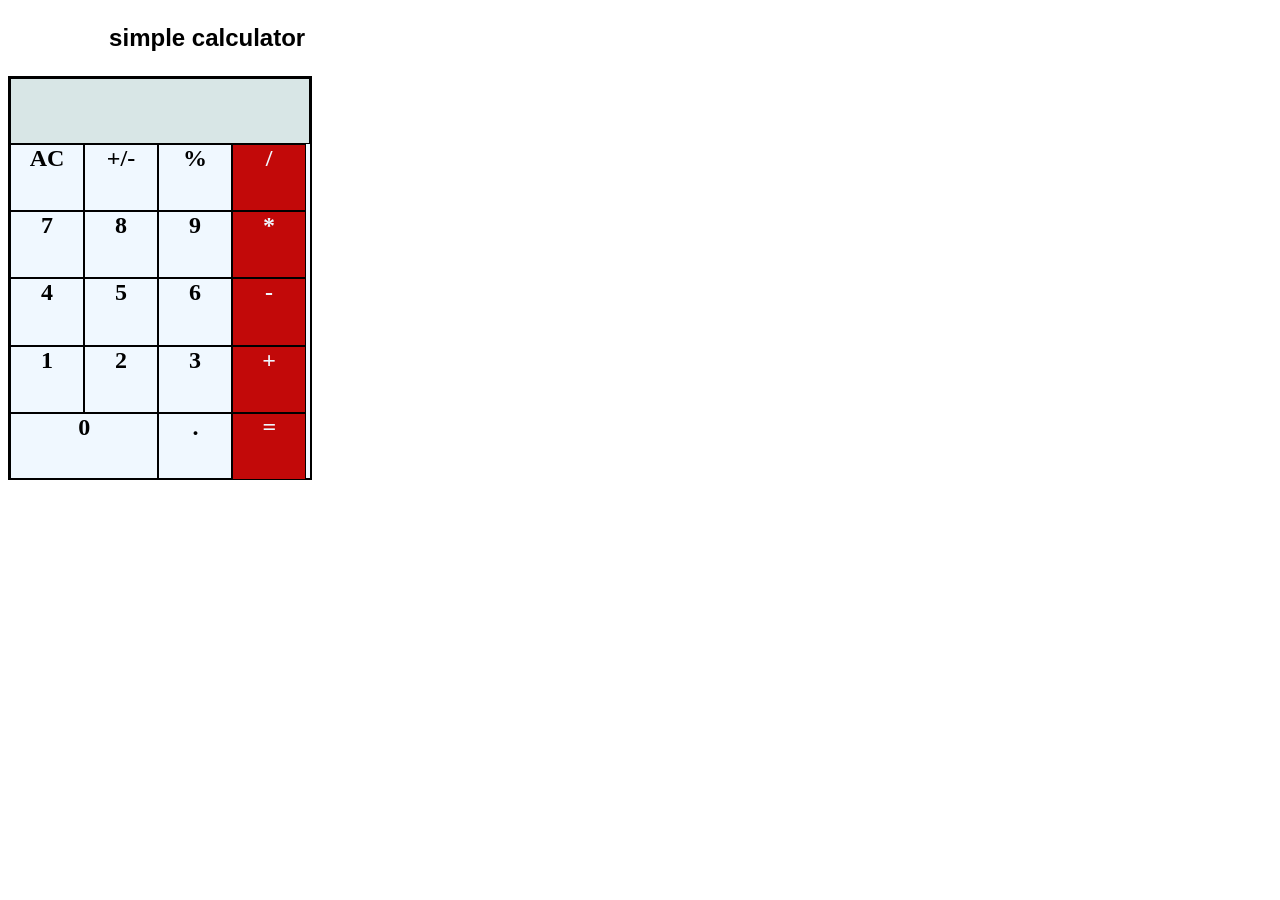
<file: index.html>
<!DOCTYPE html>
<html lang="en">
<head>
    <meta charset="UTF-8">
    <meta http-equiv="X-UA-Compatible" content="IE=edge">
    <meta name="viewport" content="width=device-width, initial-scale=1.0">
    <link rel="stylesheet" href="style1.css">
    <title>Calculator</title>
</head>
<body>
    <h3 style="margin-left: 8%; font-size: x-large; font-family:'Franklin Gothic Medium', 'Arial Narrow', Arial, sans-serif;">simple calculator</h3>
    <div id="container">
        <div id="display-container">
            <p id="display"></p>
        </div>
        <div class="button" value="clear"><span>AC</span></div>
        <div class="button" value="+/-"><span>+/-</span></div>
        <div class="button" value="%"><span>%</span></div>
        <div class="button" value="/" id="divide"><span style="color: aliceblue;">/</span></div>

        <div class="button" value="7"><span>7</span></div>
        <div class="button" value="8"><span>8</span></div>
        <div class="button" value="9"><span>9</span></div>
        <div class="button" value="*" id="mul"><span style="color: aliceblue;">*</span></div>

        <div class="button" value="4"><span>4</span></div>
        <div class="button" value="5"><span>5</span></div>
        <div class="button" value="6"><span>6</span></div>
        <div class="button" value="-" id="sub"><span style="color: aliceblue;">-</span></div>

        <div class="button" value="1"><span>1</span></div>
        <div class="button" value="2"><span>2</span></div>
        <div class="button" value="3"><span>3</span></div>
        <div class="button" value="+" id="sum"><span style="color: aliceblue;">+</span></div>

        <div class="button" id="zero" value="0"><span>0</span></div>
        <div class="button" value="decimal"><span>.</span></div>
        <div class="button" value="=" id="equal"><span style="color: aliceblue;">=</span></div>


    </div>
    <script src="demo.js"></script>
    
</body>
</html>
</file>
<file: style1.css>
#container{
    height: 400px;
    width: 300px;
    border: 2px solid black;
    display: flex;
    flex-direction: row;
    flex-wrap: wrap;
    text-align: center;
    font-size: x-large;
    font-weight: 700;
    background-color: aliceblue;
}
#display-container{
    height: 16%;
    width: 100% ;
    border: 1px solid black;
    background-color: rgb(216, 230, 230);
}
.button{
    height: 16.3%;
    width: 24%;
    border: 1px solid black;
}
#zero{
    width: 48.8%;
}
#divide{
    background-color: #c20909;
    
}
#mul{
    background-color: #c20909;
}
#sub{
    background-color: #c20909;
}
#sum{
    background-color: #c20909;
}
#equal{
    background-color: #c20909;
}
</file>
